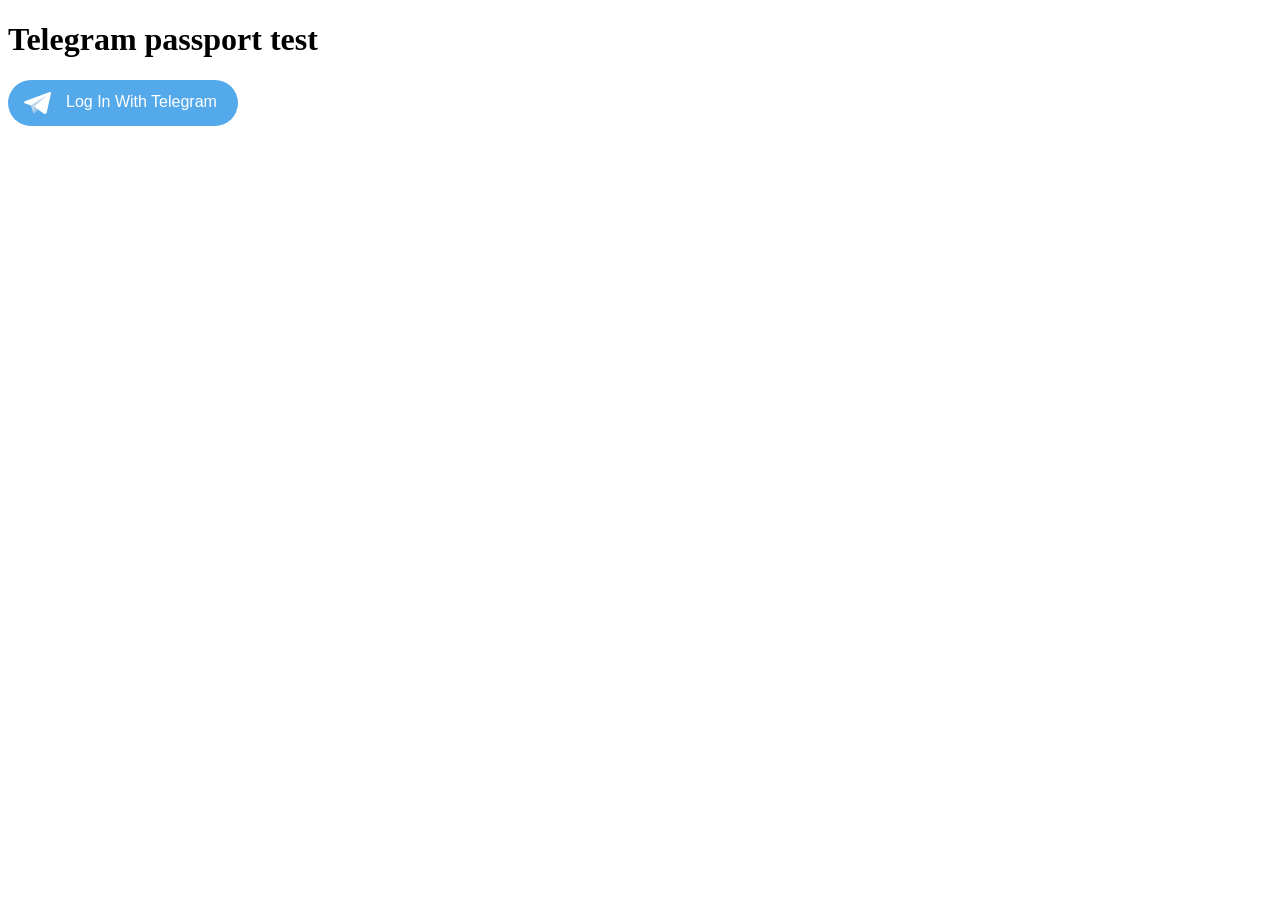
<file: telegrambot/python-telegram-bot/passportbot/index.html>
<!DOCTYPE html>
<html lang="en">
<head>
    <title>Telegram passport test!</title>
    <meta charset="utf-8">
    <meta content="IE=edge" http-equiv="X-UA-Compatible">
    <meta content="width=device-width, initial-scale=1" name="viewport">
</head>
<body>
<h1>Telegram passport test</h1>

<div id="telegram_passport_auth"></div>
</body>

<!--- Needs file from https://github.com/TelegramMessenger/TGPassportJsSDK downloaded --->
<script src="telegram-passport.js"></script>
<script>
    "use strict";

    Telegram.Passport.createAuthButton('telegram_passport_auth', {
        bot_id: 1234567890, // YOUR BOT ID
        scope: {
            data: [{
                type: 'id_document',
                selfie: true
            }, 'address_document', 'phone_number', 'email'], v: 1
        }, // WHAT DATA YOU WANT TO RECEIVE
        public_key: '-----BEGIN PUBLIC KEY-----\n', // YOUR PUBLIC KEY
        nonce: 'thisisatest', // YOUR BOT WILL RECEIVE THIS DATA WITH THE REQUEST
        callback_url: 'https://example.org' // TELEGRAM WILL SEND YOUR USER BACK TO THIS URL
    });

</script>
</html>
</file>
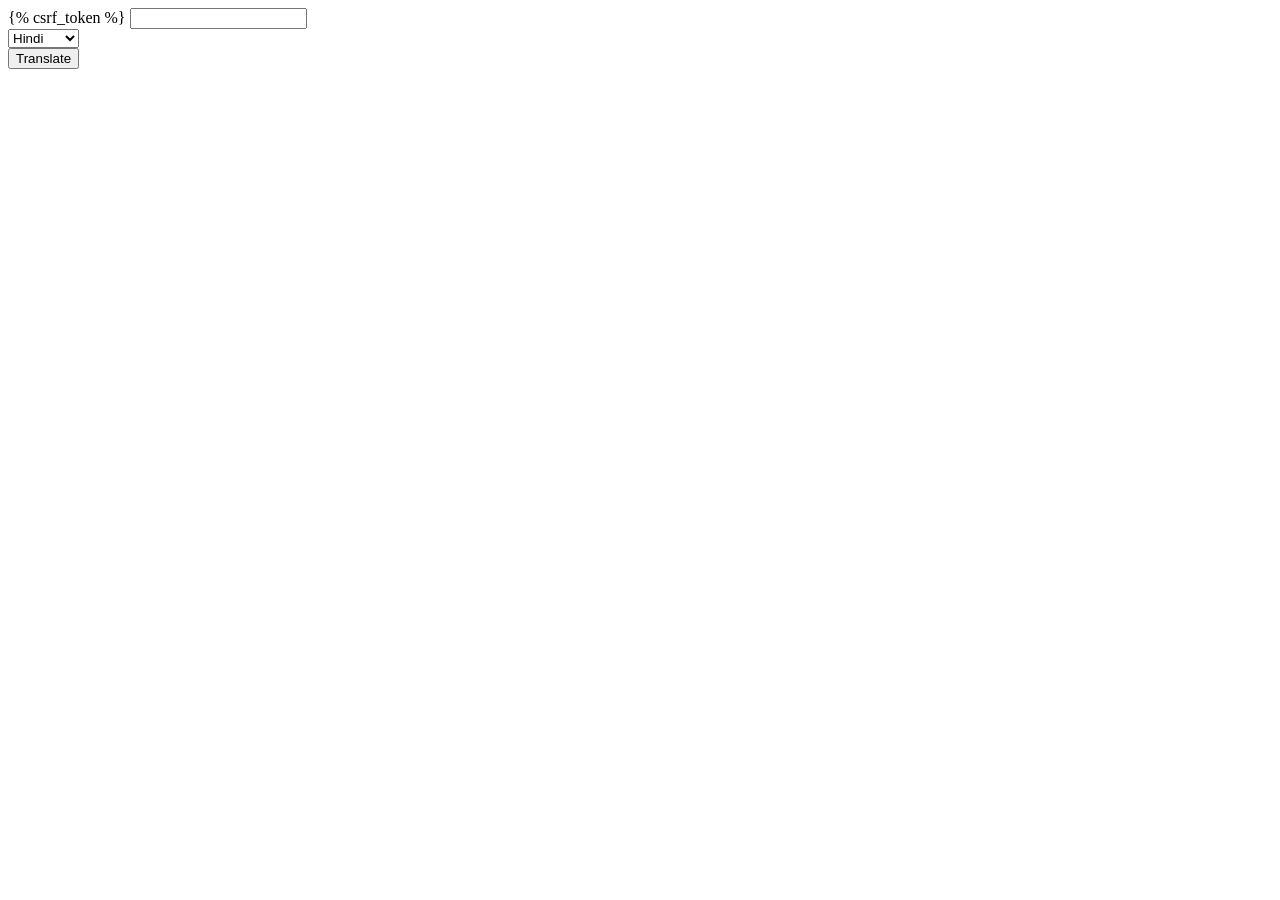
<file: python/CollectionOfDjangoProjects/Translator/translator/main/templates/main/index.html>
<!DOCTYPE html>
<html>

<head>
  <title>GFG</title>
</head>

<body>
  <form method="post">
    {% csrf_token %}
    <input type="text" name="translate" required>
    <br>
    <select required name="language">
      <option value="Hindi">Hindi</option>
      <option value="Marathi">Marathi</option>
      <option value="German">German</option>
    </select>
    <br>
    <button type="submit">Translate</button>
  </form>
</body>

</html>
</file>
